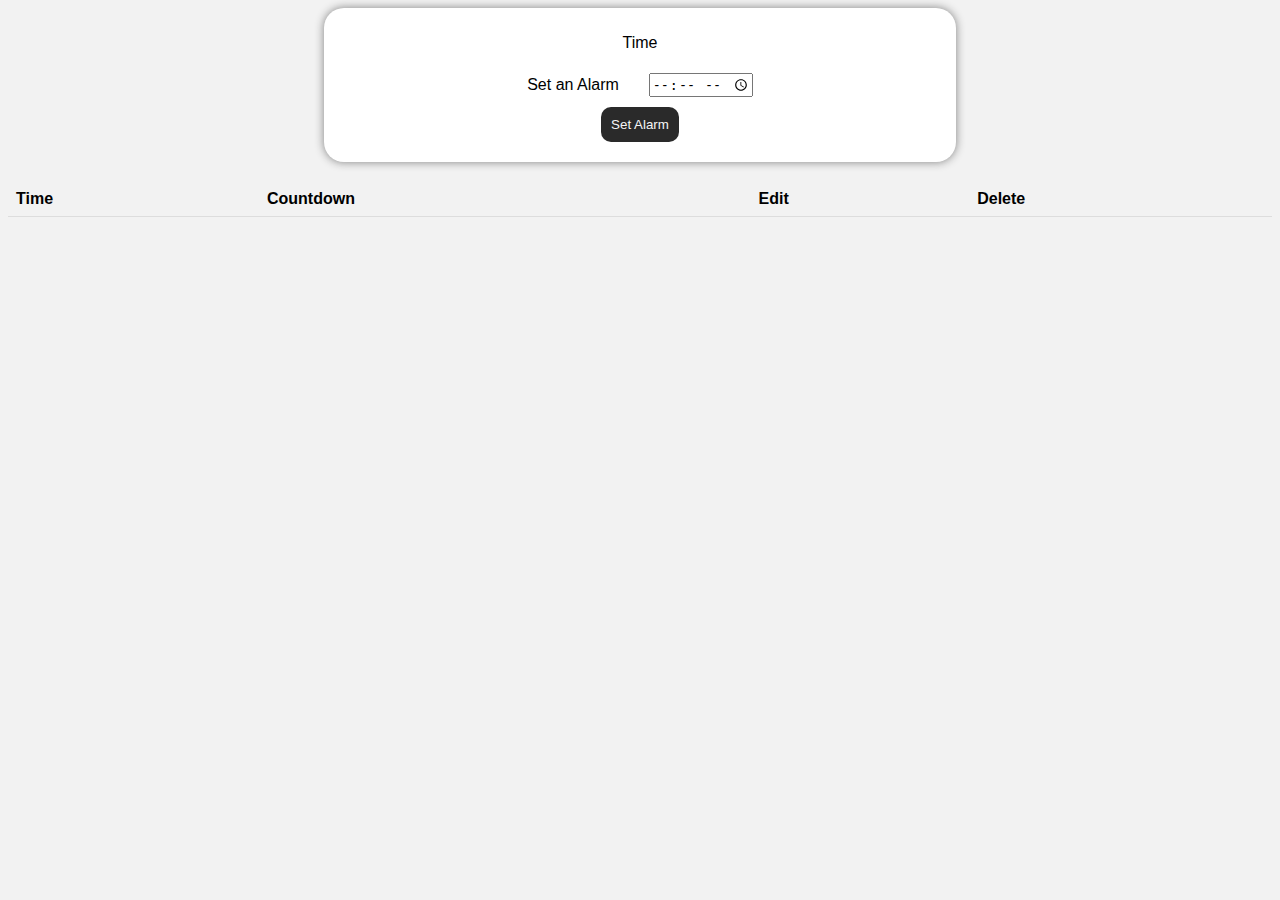
<file: index.html>
<!DOCTYPE html>
<html lang="en">
  <head>
    <meta charset="UTF-8" />
    <meta name="viewport" content="width=device-width, initial-scale=1.0" />
    <title>Alarm</title>
    <link rel="stylesheet" href="alarm.css" />
  </head>
  <body>
    <section>
      <p>Time</p>
      <h1 id="h1"></h1>
      <div>
        <main>
          <label for="alarmTime">Set an Alarm</label>
          <input type="time" id="alarmTime" />
        </main>
        <div class="div1">
          <button onclick="addAlarm()">Set Alarm</button>
        </div>
      </div>
    </section>
    <table>
      <tr>
        <thead>
          <th>Time</th>
          <th>Countdown</th>
          <th>Edit</th>
          <th>Delete</th>
        </thead>
        <tbody id="alarmsContainer"></tbody>
      </tr>
    </table>
  </body>
  <script src="alarm.js"></script>
</html>
</file>
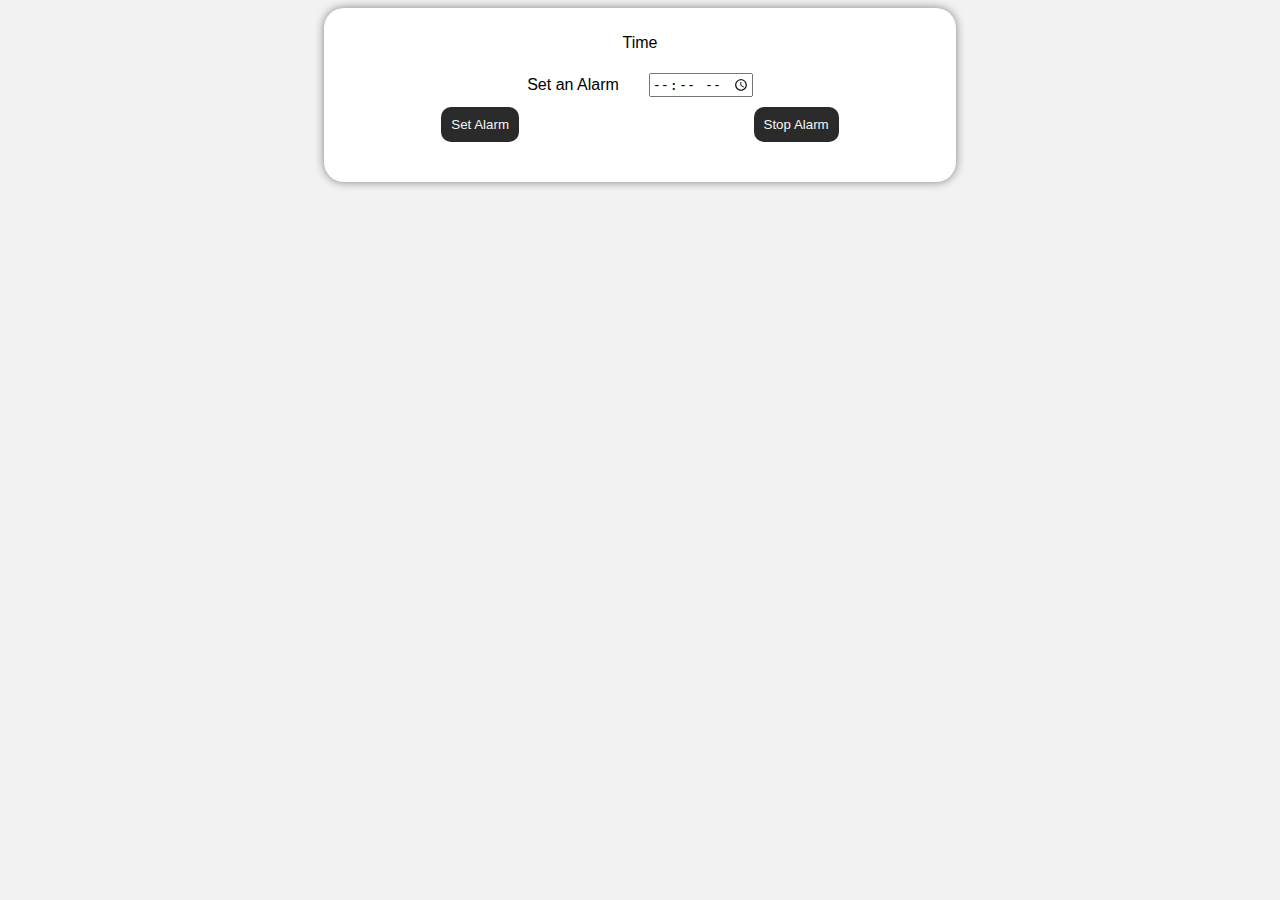
<file: alarm.html>
<!DOCTYPE html>
<html lang="en">
<head>
    <meta charset="UTF-8">
    <meta name="viewport" content="width=device-width, initial-scale=1.0">
    <title>Alarm</title>
    <link rel="stylesheet" href="alarm.css">
</head>
<body> 
    <section>
        <p>Time</p>
        <h1 id="h1"></h1>
        <div>
            <main>
                <label for="alarmTime">Set an Alarm</label>
                <input type="time" id="alarmTime">
            </main>
            <div class="div1">
                <button onclick="setAlarm()">Set Alarm</button>
                <button onclick="stopAlarm()">Stop Alarm</button>
            </div>
        </div>
        <h2 id="clock"></h2>
    </section>
</body>
<script src="alarm.js"></script>
</html>
</file>
<file: alarm.css>
body {
  background-color: rgb(242, 242, 242);
  font-family: sans-serif;
}
section {
  width: 50%;
  padding: 10px 0px;
  margin: auto;
  background-color: white;
  border-radius: 20px;
  box-shadow: 0px 0px 10px gray;
}
h1,
p,
#clock {
  text-align: center;
}
main {
  display: flex;
  align-items: center;
  justify-content: center;
  gap: 30px;
}
.div1 {
  display: flex;
  justify-content: space-around;
  align-items: center;
}
button {
  color: whitesmoke;
  background-color: rgb(42, 42, 42);
  border: none;
  border-radius: 10px;
  padding: 10px;
  margin: 10px 0px;
}
table {
  border-collapse: collapse;
  width: 100%;
  margin-top: 20px;
}

th,
td {
  padding: 8px;
  text-align: left;
  border-bottom: 1px solid #ddd;
}

th {
  background-color: #f2f2f2;
}

tr:hover {
  background-color: #f5f5f5;
}
</file>
